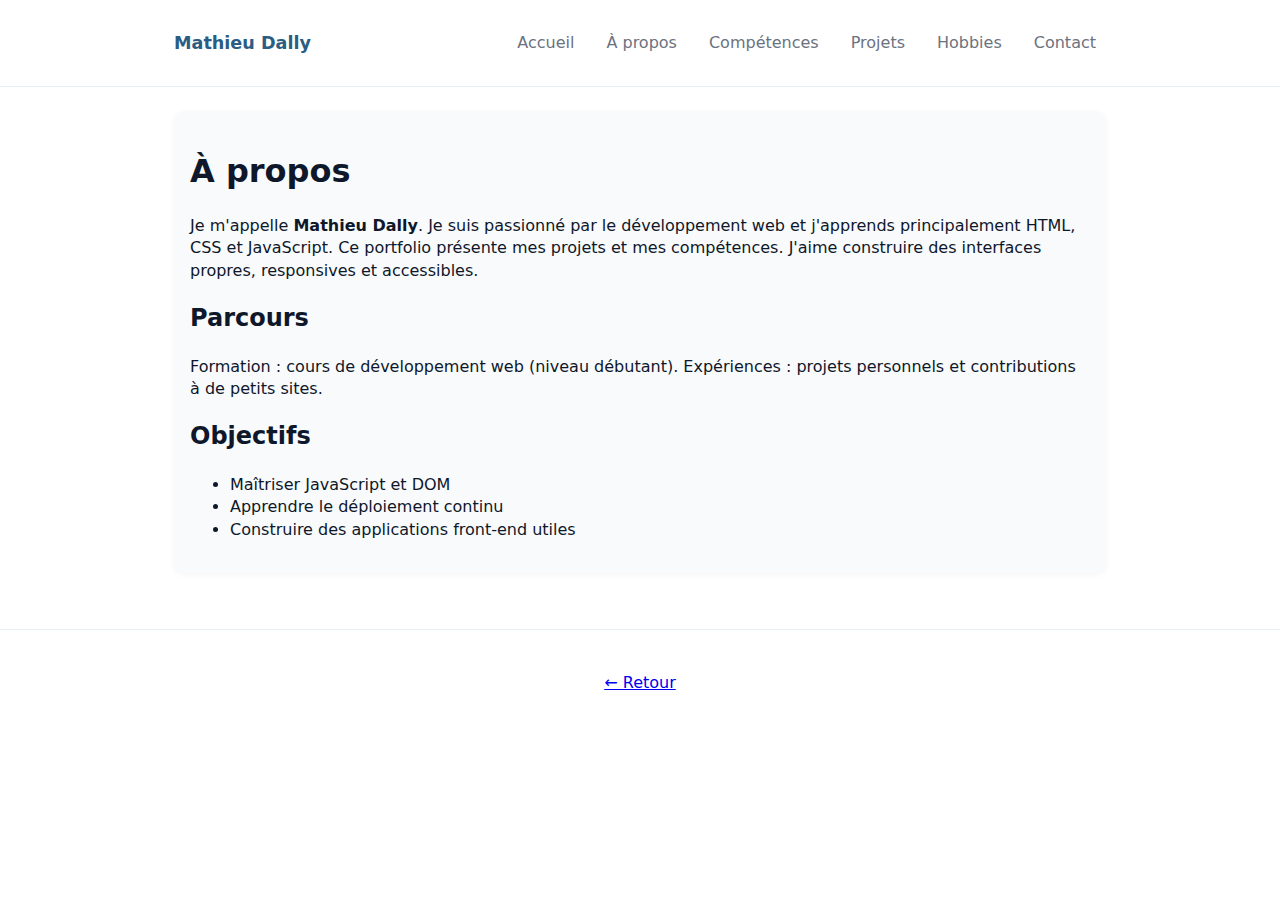
<file: about.html>
<!doctype html>
<html lang="fr">
<head>
  <meta charset="utf-8" />
  <meta name="viewport" content="width=device-width,initial-scale=1" />
  <title>À propos — Mathieu Dally</title>
  <link rel="stylesheet" href="assets/style.css">
  <script src="assets/script.js" defer></script>
</head>
<body>
  <header class="site-header">
    <div class="container">
      <a class="brand" href="index.html">Mathieu Dally</a>
      <nav class="nav" id="nav">
        <a href="index.html">Accueil</a>
        <a href="about.html">À propos</a>
        <a href="skills.html">Compétences</a>
        <a href="projects.html">Projets</a>
        <a href="hobbies.html">Hobbies</a>
        <a href="contact.html">Contact</a>
      </nav>
      <button id="menuBtn" class="menu-btn" aria-label="Ouvrir le menu">☰</button>
    </div>
  </header>
  <main class="container">
    <article class="content">
      <h1>À propos</h1>
      <p>Je m'appelle <strong>Mathieu Dally</strong>. Je suis passionné par le développement web et j'apprends principalement HTML, CSS et JavaScript. Ce portfolio présente mes projets et mes compétences. J'aime construire des interfaces propres, responsives et accessibles.</p>
      <h2>Parcours</h2>
      <p>Formation : cours de développement web (niveau débutant). Expériences : projets personnels et contributions à de petits sites.</p>
      <h2>Objectifs</h2>
      <ul>
        <li>Maîtriser JavaScript et DOM</li>
        <li>Apprendre le déploiement continu</li>
        <li>Construire des applications front-end utiles</li>
      </ul>
    </article>
  </main>
  <footer class="site-footer">
    <div class="container"><a href="index.html">← Retour</a></div>
  </footer>
</body>
</html>
</file>
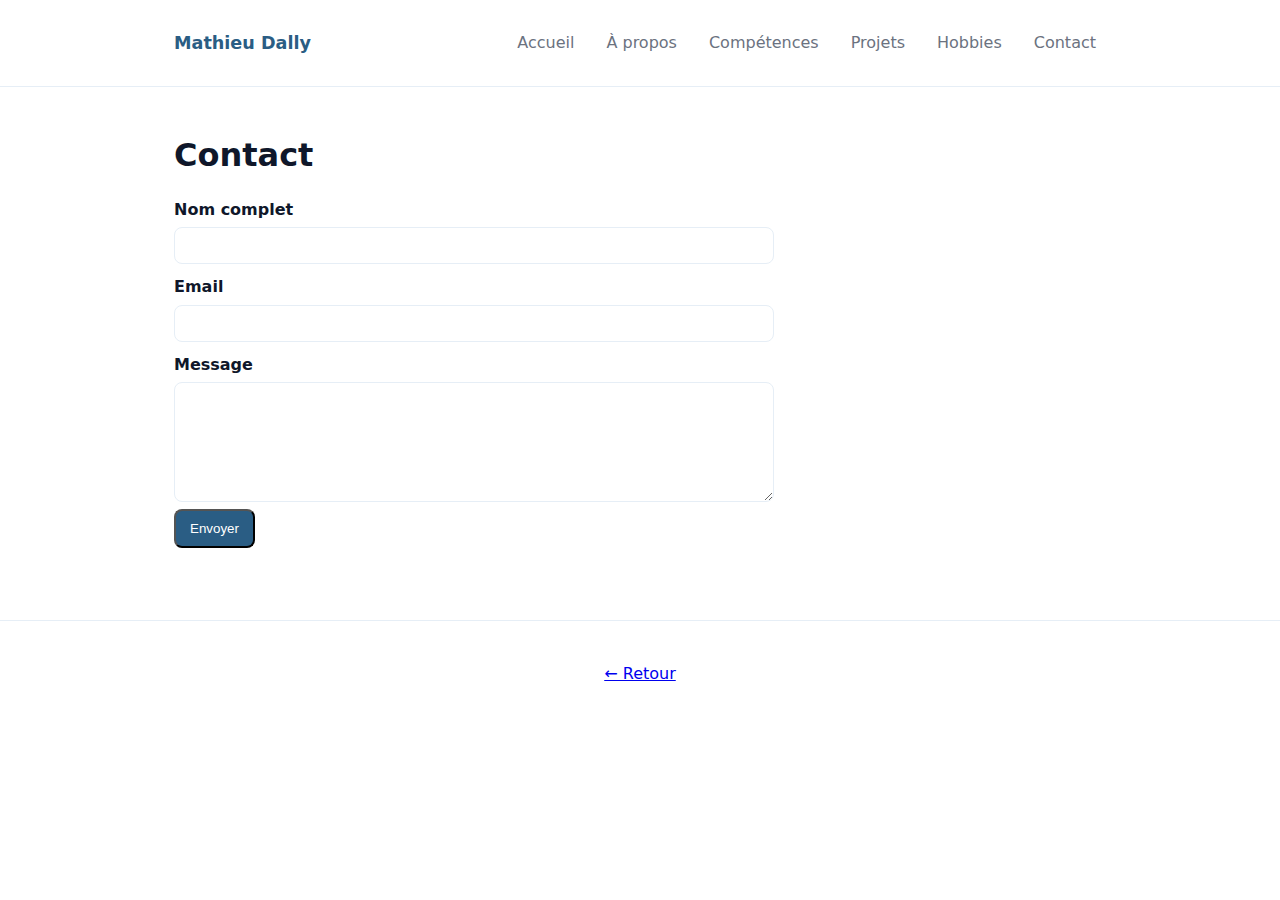
<file: contact.html>
<!doctype html>
<html lang="fr">
<head>
  <meta charset="utf-8" />
  <meta name="viewport" content="width=device-width,initial-scale=1" />
  <title>Contact — Mathieu Dally</title>
  <link rel="stylesheet" href="assets/style.css">
  <script src="assets/script.js" defer></script>
</head>
<body>
  <header class="site-header">
    <div class="container">
      <a class="brand" href="index.html">Mathieu Dally</a>
      <nav class="nav" id="nav">
        <a href="index.html">Accueil</a>
        <a href="about.html">À propos</a>
        <a href="skills.html">Compétences</a>
        <a href="projects.html">Projets</a>
        <a href="hobbies.html">Hobbies</a>
        <a href="contact.html">Contact</a>
      </nav>
      <button id="menuBtn" class="menu-btn" aria-label="Ouvrir le menu">☰</button>
    </div>
  </header>
  <main class="container">
    <h1>Contact</h1>
    <form id="contactForm" class="contact-form" novalidate>
      <label for="name">Nom complet</label>
      <input id="name" name="name" type="text" required minlength="2">

      <label for="email">Email</label>
      <input id="email" name="email" type="email" required>

      <label for="message">Message</label>
      <textarea id="message" name="message" required minlength="10"></textarea>

      <button type="submit" class="btn">Envoyer</button>
      <p id="formMsg" class="form-msg" aria-live="polite"></p>
    </form>
  </main>
  <footer class="site-footer">
    <div class="container"><a href="index.html">← Retour</a></div>
  </footer>
</body>
</html>
</file>
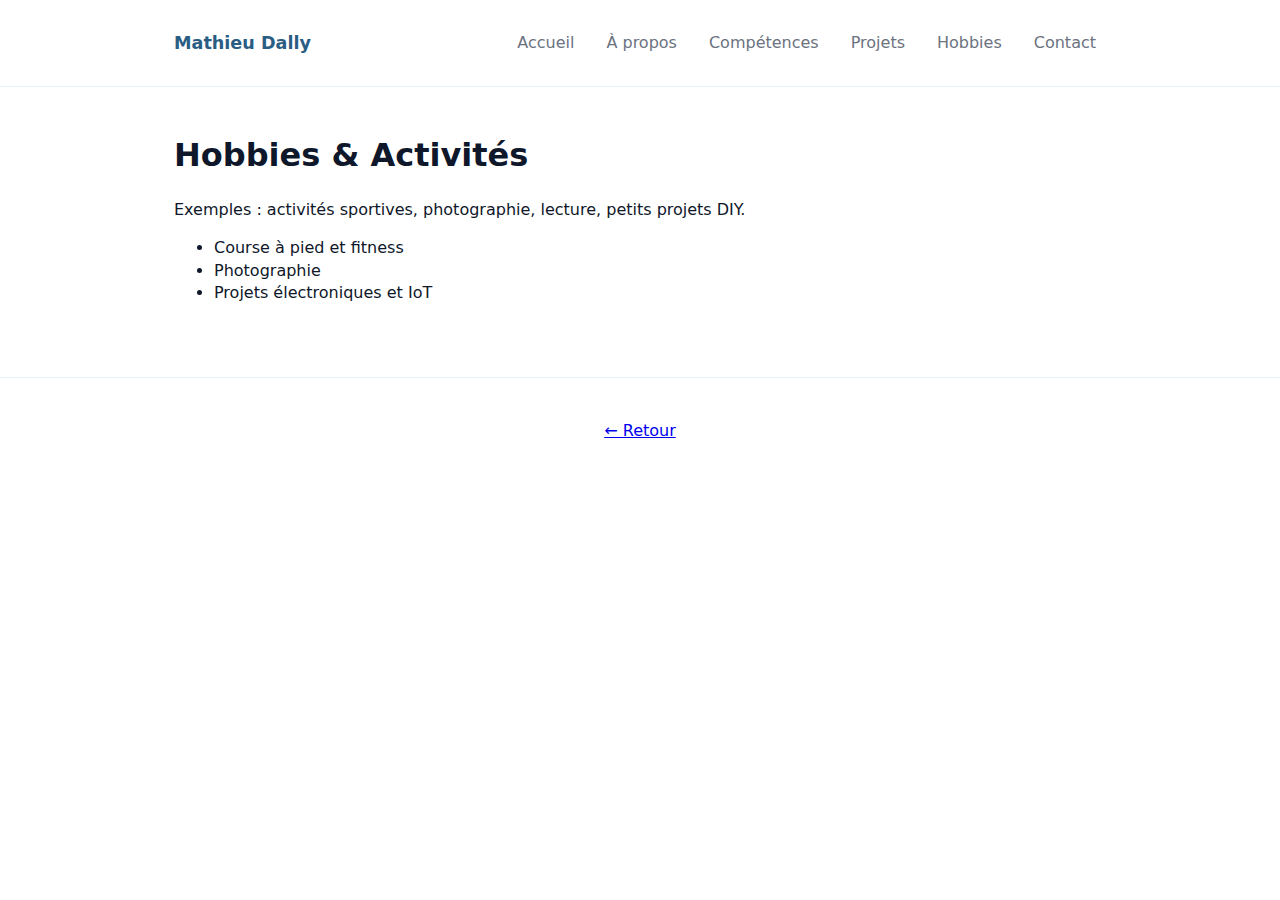
<file: hobbies.html>
<!doctype html>
<html lang="fr">
<head>
  <meta charset="utf-8" />
  <meta name="viewport" content="width=device-width,initial-scale=1" />
  <title>Hobbies — Mathieu Dally</title>
  <link rel="stylesheet" href="assets/style.css">
  <script src="assets/script.js" defer></script>
</head>
<body>
  <header class="site-header">
    <div class="container">
      <a class="brand" href="index.html">Mathieu Dally</a>
      <nav class="nav" id="nav">
        <a href="index.html">Accueil</a>
        <a href="about.html">À propos</a>
        <a href="skills.html">Compétences</a>
        <a href="projects.html">Projets</a>
        <a href="hobbies.html">Hobbies</a>
        <a href="contact.html">Contact</a>
      </nav>
      <button id="menuBtn" class="menu-btn" aria-label="Ouvrir le menu">☰</button>
    </div>
  </header>
  <main class="container">
    <h1>Hobbies & Activités</h1>
    <p>Exemples : activités sportives, photographie, lecture, petits projets DIY.</p>
    <ul>
      <li>Course à pied et fitness</li>
      <li>Photographie</li>
      <li>Projets électroniques et IoT</li>
    </ul>
  </main>
  <footer class="site-footer">
    <div class="container"><a href="index.html">← Retour</a></div>
  </footer>
</body>
</html>
</file>
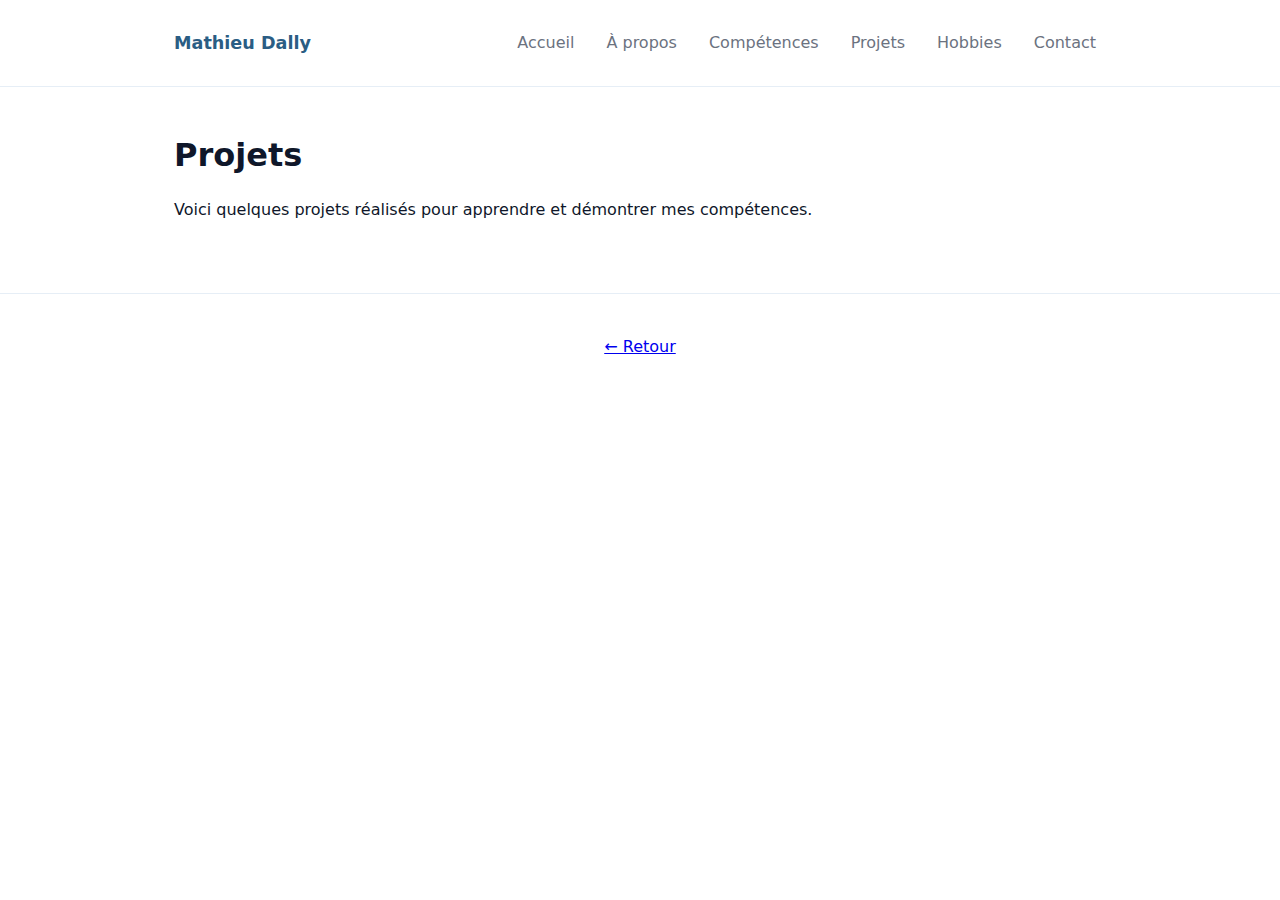
<file: projects.html>
<!doctype html>
<html lang="fr">
<head>
  <meta charset="utf-8" />
  <meta name="viewport" content="width=device-width,initial-scale=1" />
  <title>Projets — Mathieu Dally</title>
  <link rel="stylesheet" href="assets/style.css">
  <script src="assets/script.js" defer></script>
</head>
<body>
  <header class="site-header">
    <div class="container">
      <a class="brand" href="index.html">Mathieu Dally</a>
      <nav class="nav" id="nav">
        <a href="index.html">Accueil</a>
        <a href="about.html">À propos</a>
        <a href="skills.html">Compétences</a>
        <a href="projects.html">Projets</a>
        <a href="hobbies.html">Hobbies</a>
        <a href="contact.html">Contact</a>
      </nav>
      <button id="menuBtn" class="menu-btn" aria-label="Ouvrir le menu">☰</button>
    </div>
  </header>
  <main class="container">
    <h1>Projets</h1>
    <p>Voici quelques projets réalisés pour apprendre et démontrer mes compétences.</p>
    <section id="projectsGrid" class="projects-grid"></section>
  </main>
  <footer class="site-footer">
    <div class="container"><a href="index.html">← Retour</a></div>
  </footer>
</body>
</html>
</file>
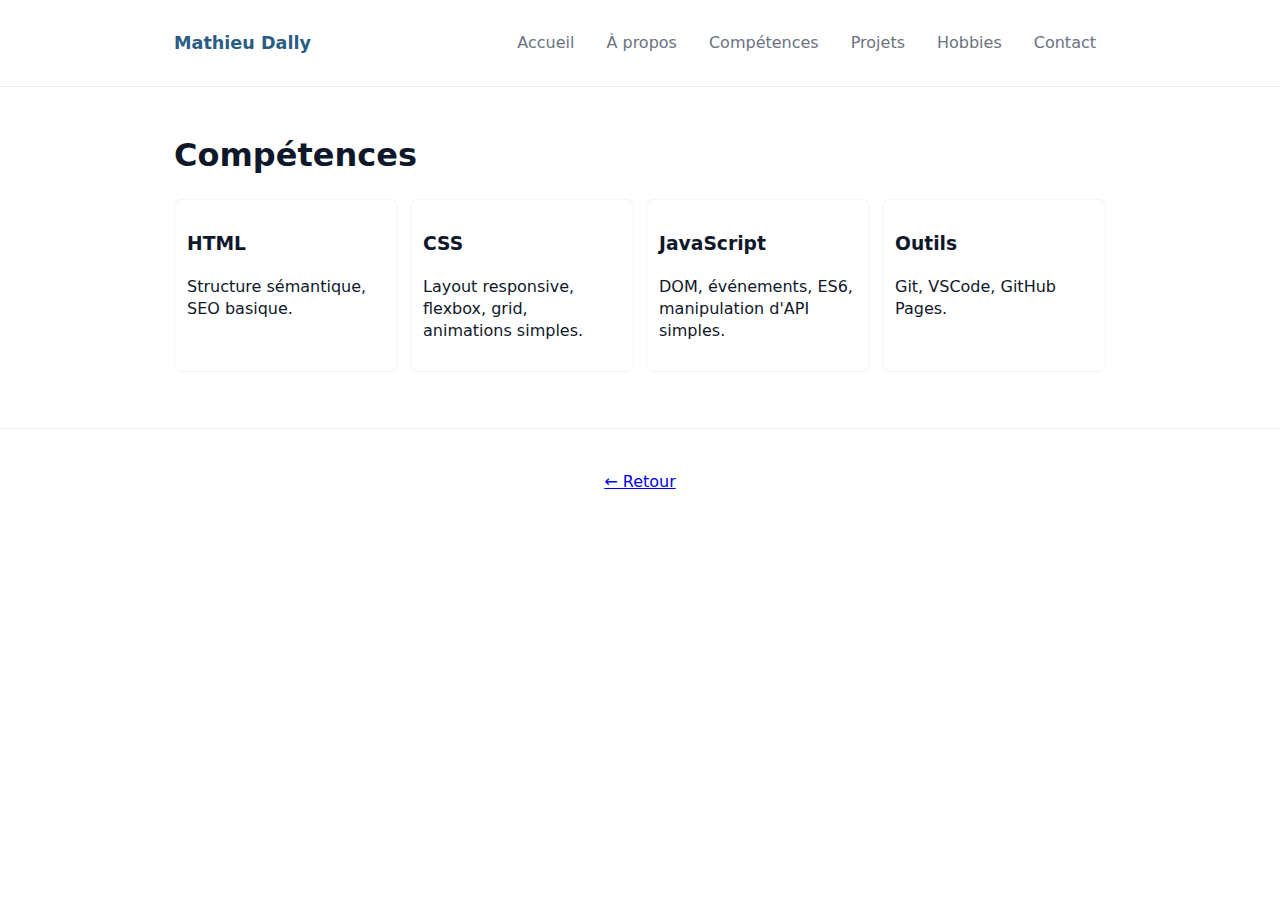
<file: skills.html>
<!doctype html>
<html lang="fr">
<head>
  <meta charset="utf-8" />
  <meta name="viewport" content="width=device-width,initial-scale=1" />
  <title>Compétences — Mathieu Dally</title>
  <link rel="stylesheet" href="assets/style.css">
  <script src="assets/script.js" defer></script>
</head>
<body>
  <header class="site-header">
    <div class="container">
      <a class="brand" href="index.html">Mathieu Dally</a>
      <nav class="nav" id="nav">
        <a href="index.html">Accueil</a>
        <a href="about.html">À propos</a>
        <a href="skills.html">Compétences</a>
        <a href="projects.html">Projets</a>
        <a href="hobbies.html">Hobbies</a>
        <a href="contact.html">Contact</a>
      </nav>
      <button id="menuBtn" class="menu-btn" aria-label="Ouvrir le menu">☰</button>
    </div>
  </header>
  <main class="container">
    <h1>Compétences</h1>
    <section class="skills-grid">
      <div class="skill"><h3>HTML</h3><p>Structure sémantique, SEO basique.</p></div>
      <div class="skill"><h3>CSS</h3><p>Layout responsive, flexbox, grid, animations simples.</p></div>
      <div class="skill"><h3>JavaScript</h3><p>DOM, événements, ES6, manipulation d'API simples.</p></div>
      <div class="skill"><h3>Outils</h3><p>Git, VSCode, GitHub Pages.</p></div>
    </section>
  </main>
  <footer class="site-footer">
    <div class="container"><a href="index.html">← Retour</a></div>
  </footer>
</body>
</html>
</file>
<file: assets/style.css>
:root{
  --bg: #ffffff;
  --accent: #2a5d84;
  --muted: #6b7280;
  --card: #f8fafc;
  --radius: 10px;
  --maxw: 980px;
}
*{box-sizing:border-box}
body
{
  font-family:Inter, 
  system-ui, -apple-system, 'Segoe UI', Roboto, 'Helvetica Neue', Arial; 
  margin:0; 
  background:var(--bg); 
  color:#0f172a; 
  line-height:1.4
}
.container
{max-width:var(--maxw); 
  margin:0 auto; 
  padding:24px
}
.site-header
{
  background:linear-gradient(90deg, rgba(255,255,255,0.6), rgba(255,255,255,0.6)); 
  position:sticky;
  top:0; 
  z-index:10; 
  border-bottom:1px solid #e6eef6;
}
.site-header .container
{display:flex; 
  align-items:center; 
  gap:12px
}
.brand
{
  font-weight:700; 
  color:var(--accent); 
  text-decoration:none; 
  font-size:1.1rem
}
.nav
{
  margin-left:auto; 
  display:flex; 
  gap:12px; 
  align-items:center
}
.nav a
{color:var(--muted); 
  text-decoration:none; 
  padding:8px 10px; 
  border-radius:8p
}
.nav a:hover
{
  background:#eef6fb; 
  color:var(--accent)
}
.menu-btn
{
  display:none; 
  background:none; 
  border:0; 
  font-size:1.3rem; 
  padding:8px
}
.hero
{
  padding:48px 0; 
  text-align:center
}
.hero h1
{
  font-size:2rem; 
  margin:0 0 8px
}
.hero p
{
  margin:0 0 16px; 
  color:var(--muted)
}
.btn
{
  display:inline-block; 
  background:var(--accent); 
  color:#fff; 
  padding:10px 14px; 
  text-decoration:none; 
  border-radius:8px
}
.btn.outline
{
  background:transparent; 
  border:1px solid var(--accent); 
  color:var(--accent)
}
.intro-cards
{
  display:grid; 
  grid-template-columns:repeat(auto-fit, minmax(220px,1fr)); 
  gap:16px; 
  margin-top:24px
}
article
{
  background:var(--card); 
  padding:16px; 
  border-radius:var(--radius); 
  box-shadow:0 2px 6px rgba(10,20,30,0.04)
}
.link
{
  color:var(--accent); 
  text-decoration:none; 
  font-weight:600
}
.skills-grid
{
  display:grid; 
  grid-template-columns:repeat(auto-fit, minmax(160px,1fr)); 
  gap:12px
}
.skill
{
  background:#fff; 
  padding:12px; 
  border-radius:8px; 
  border:1px solid #f1f5f9
}
.projects-grid
{
  display:grid; 
  grid-template-columns:repeat(auto-fit,minmax(220px,1fr)); 
  gap:12px; 
  margin-top:12px
}
.project-card
{
  background:#fff; 
  padding:12px; 
  border-radius:8px; 
  border:1px solid #eef2f7
}
.contact-form
{
  max-width:600px;
  margin:12px 0
}
label
{
  display:block; 
  font-weight:600; 
  margin-top:12px
}
input, textarea
{
  width:100%; 
  padding:10px; 
  margin-top:6px; 
  border-radius:8px; 
  border:1px solid #e6eef6
}
textarea
{
  min-height:120px; 
  resize:vertical
}
.form-msg
{
  margin-top:12px; 
  color:var(--muted)
}
.site-footer
{
  padding:18px 0; 
  border-top:1px solid #e6eef6; 
  margin-top:32px; 
  text-align:center; 
  color:var(--muted)
}
.about-content 
{
  display:flex;
  justify-content:space-between;
  align-items:center;
  margin-top:40px;
}


/* Responsive */
@media(max-width:800px){
  .nav
  {
    display:none; 
    position:absolute; 
    right:16px; top:62px; 
    background:#fff; 
    padding:12px; 
    border-radius:8px; 
    box-shadow:0 8px 30px rgba(4,8,20,0.08)
  }
  .menu-btn
  {
    display:block; 
    margin-left:auto
  }
}
</file>
